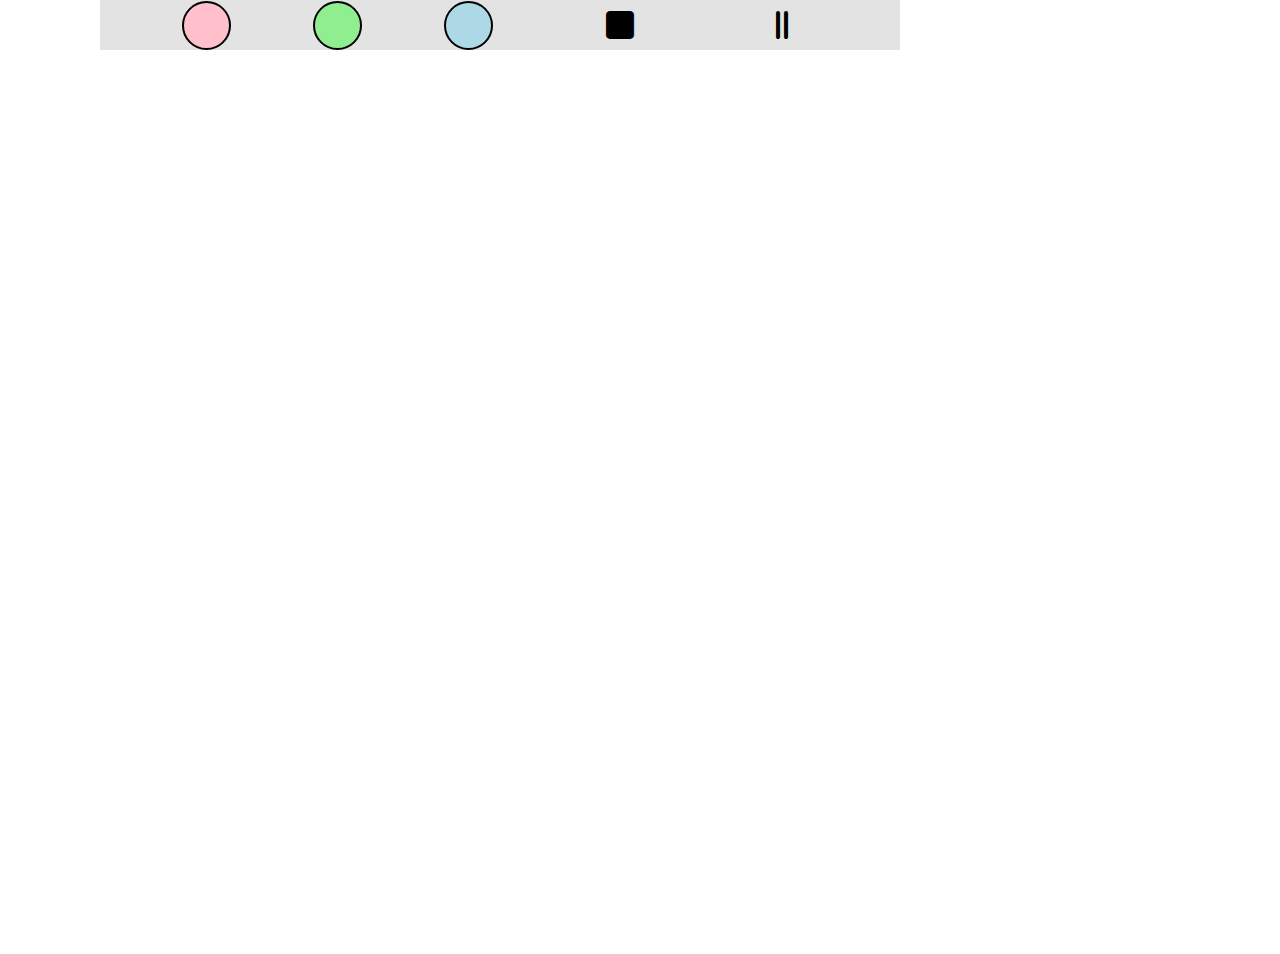
<file: index.html>
<!DOCTYPE html>
<html lang="en">
<head>
    <meta charset="UTF-8">
    <meta http-equiv="X-UA-Compatible" content="IE=edge">
    <meta name="viewport" content="width=device-width, initial-scale=1.0">
    <title>Document</title>
    <style>
        body{
            margin: 0px;
        }
        .fas{
            font-size: 2rem;  
            margin-right: 30px;
            margin-left: 30px;
        }
        .icon-pallet{
            height:50px;
            background-color: rgb(228, 227, 227);
            width: 800px;
            margin-left: 100px;
            display: flex;
            align-items: center;
            justify-content: space-evenly;
        }
        .red{
            border: 2px solid;
            background-color: pink;
            height: 45px;
            width: 45px;
            border-radius: 200px;
        }
        .green{
            border: 2px solid;
            background-color: lightgreen;
            height: 45px;
            width: 45px;
            border-radius: 200px;
        }
        .blue{
            border: 2px solid;
            background-color: lightblue;
            height: 45px;
            width: 45px;
            border-radius: 200px;
        }
        /*.color-area{
            border: 1px solid gray;
            height: 100px;
            width: 100px;
            margin-top: 30px;
            margin-left: 30px;
        }*/
    </style>
    <link rel="stylesheet" href="https://cdnjs.cloudflare.com/ajax/libs/font-awesome/6.0.0/css/all.min.css">
</head>
<body>
    <div class="icon-pallet">
        <div class="red"></div>
    <div class="green"></div>
    <div class="blue"></div>
        <!-- drawing board -->
    <i class="fas fa-square"></i>
    <!-- <i class="fas fa-grip-line"></i> -->
    <i class="fas fa-grip-lines-vertical"></i>
    </div>
    <canvas></canvas>
</body>
<!-- here js is injected in html -->
<script>
    //canvas is used for drawing
let canvasboard = document.querySelector("canvas");
let body = document.querySelector("body");
    //becase default height,width is smaller
    canvasboard.height= window.innerHeight;
    canvasboard.width= window.innerWidth;
    //bacically this tool will give us the tool for rectangle
let tool = canvasboard.getContext("2d");
let recTool=document.querySelector(".fa-square");
let lineTool=document.querySelector(".fa-grip-lines-vertical");
let cTool="recTool";
let red=document.querySelector(".red");
let green = document.querySelector(".green");
let blue=document.querySelector(".blue");
//rectangle fill
//tool.fillStyle="green";//to change colour
//tool.fillRect(0,0,200,200);
//to draw boundaries
//tool.strokeStyle="blue";
//tool.strokeRect(50,50,200,200);
//tool.fillStyle="blue";
//tool.fillRect(40,40,100,100);
recTool.addEventListener("click",function(){
    cTool="recTool";
})
lineTool.addEventListener("click",function(){
    cTool="lineTool";
})
let boardTop=canvasboard.getBoundingClientRect().top;
let boardLeft=canvasboard.getBoundingClientRect().left;
let iX,iY,fX,fY;
let drawaingmode=false;
body.addEventListener("mousedown",function(e){
    /*let xPos = e.clientX;
    let yPos = e.clientY;
    console.log(xPos,yPos)*/
    //alert("mouse was lifted");
    iX = e.clientX+boardLeft;
    iY = e.clientY-boardTop;
})
body.addEventListener("mouseup",function(e){
    fX = e.clientX+boardLeft;
    fY = e.clientY-boardTop;
    let width=fX-iX;
    let height=fY-iY;
    //tool.strokeRect(iX,iY,width,height);
    if(cTool=="recTool"){
        tool.strokeRect(iX,iY,width,height);
    }else{
        tool.beginPath();
        tool.moveTo(iX,iY);
        tool.lineTo(fX,fY);
        tool.stroke();
        //alert("pencil tool is comming soon");
    }
})
body.addEventListener("mousedown",function(e){
    drawaingmode=true;
    tool.beginPath();
    tool.moveTo(e.clientX - boardLeft, e.clientY - boardTop);
})
body.addEventListener("mouseup",function(e){
    drawaingmode=false;
})
body.addEventListener("mousemove",function(e){
    if(drawaingmode==false){
        return;
    }
    fX=e.clientX - boardLeft;
    fY=e.clientY - boardTop;
    /*tool.beginPath();
    tool.moveTo(iX,iY);*/
    tool.lineTo(fX,fY);
    tool.stroke();
    iX = fX;
    iY = fY;
})
red.addEventListener("click",function(){
    tool.strokeStyle="pink"
})
green.addEventListener("click",function(){
    tool.strokeStyle="lightgreen"
})
blue.addEventListener("click",function(){
    tool.strokeStyle="lightblue"
})
</script>
</html> 


































<script>
    //canvas is used for drawinglet canvasboard = document.querySelector("canvas");
    //becase default height,width is smaller
    
    //bacically this tool will give us the tool for rectangle
let tool = canvasboard.getContext("2d");
let canvasBoard = document.querySelector("canvas");
let body = document.querySelector("body");
let rect=document.querySelector(".fa-square");
let lineTool=document.querySelector(".fa-grip-lines-vertical");
let cTool="pencil";
let red=document.querySelector(".red");
let green = document.querySelector(".green");
let blue=document.querySelector(".blue");
canvasBoard.height = window.innerHeight;
canvasBoard.width = window.innerWidth;
</script>





<!-- pencil rect line code -->
<script>

recTool.addEventListener("click",function(){
    cTool="rect";
})
lineTool.addEventListener("click",function(){
    cTool="lineTool";
})
let boardTop=canvasboard.getBoundingClientRect().top;
let boardLeft=canvasboard.getBoundingClientRect().left;
let iX,iY,fX,fY;
let drawaingmode=false;
body.addEventListener("mousedown",function(e){
    /*let xPos = e.clientX;
    let yPos = e.clientY;
    console.log(xPos,yPos)*/
    //alert("mouse was lifted");
    iX = e.clientX-boardLeft;
    iY = e.clientY-boardTop;
    if (cTool == "pencil") {
            drawingMode = true;
            tool.beginPath();
            tool.moveTo(iX, iY);
    }
})
body.addEventListener("mouseup",function(e){
    if(cTool == "pencil"){
        drawaingmode = false;
    }else if(cTool == "rect" || cTool == "line"){
        fX = e.clientX+boardLeft;
        fY = e.clientY-boardTop;
        let width=fX-iX;
        let height=fY-iY;
        //tool.strokeRect(iX,iY,width,height);
        if(cTool=="rect"){
            tool.strokeRect(iX,iY,width,height);
        }else if(cTool == "line"){
            tool.beginPath();
            tool.moveTo(iX,iY);
            tool.lineTo(fX,fY);
            tool.stroke();
            //alert("pencil tool is comming soon");
    }
    }
})
/* body.addEventListener("mousedown",function(e){
    iX=e.clientX-boardLeft
    iY=e.clientY-boardTop
    if(cTool=="pencil"){
        drawaingmode=true;
        tool.beginPath();
         tool.moveTo(iX, iY);
    }
})
body.addEventListener("mouseup",function(e){
    if(cTool=="pencil"){
        drawaingmode=false;
    }else{
        //rec,line
        fX = e.clientX+boardLeft;
        fY = e.clientY-boardTop;
        let width=fX-iX;
        let height=fY-iY;
        if(cTool=="recTool"){
        tool.strokeRect(iX,iY,width,height);
     }else{
        tool.beginPath();
        tool.moveTo(iX,iY);
        tool.lineTo(fX,fY);
        tool.stroke();
    //alert("pencil tool is comming soon")
    }
    }
})*/
body.addEventListener("mousemove",function(e){
    if(drawaingmode==false){
        return;
    }
            fX=e.clientX - boardLeft;
            fY=e.clientY - boardTop;
    /*tool.beginPath();
    tool.moveTo(iX,iY);*/
            tool.lineTo(fX,fY);
            tool.stroke();
            iX = fX;
            iY = fY;
})
</script>
<script>
    let pencil = document.querySelector("#pencil");
    let eraser = document.querySelector("#eraser");
    let rect = document.querySelector("#rect");
    let line = document.querySelector("#line");
    let options = document.querySelectorAll(".size-box");
    //basically its default current tool
    pencil.addEventListener("click",function(e){
        if(cTool=="pencil"){
            options[0].style.display="flex";
        }
        else{
            for(let i=0;i<options.length;i++){
                options[i].style.display="none";
            }
            cTool="pencil";
        }
    })
    eraser.addEventListener("click",function(e){
        if(cTool=="eraser"){
            options[1].style.display="flex";
        }
        else{
            cTool="eraser";
            for(let i=0;i<options.length;i++){
                options[i].style.display="none";
            }
        }
    })
    rect.addEventListener("click",function(e){
        if(cTool=="rect"){
            options[2].style.display="flex";
        }
        else{
            for(let i=0;i<options.length;i++){
                options[i].style.display="none";
            }
            cTool="rect";
        }
    })
    line.addEventListener("click",function(e){
        if(cTool=="line"){
            options[3].style.display="flex";
        }
        else{
            for(let i=0;i<options.length;i++){
                options[i].style.display="none";
            }
            cTool="line";
        }
    })
</script>
<script>
        red.addEventListener("click",function(){
        tool.strokeStyle="pink"
    })
    green.addEventListener("click",function(){
        tool.strokeStyle="lightgreen"
    })
    blue.addEventListener("click",function(){
        tool.strokeStyle="lightblue"
    })
</script>
</file>
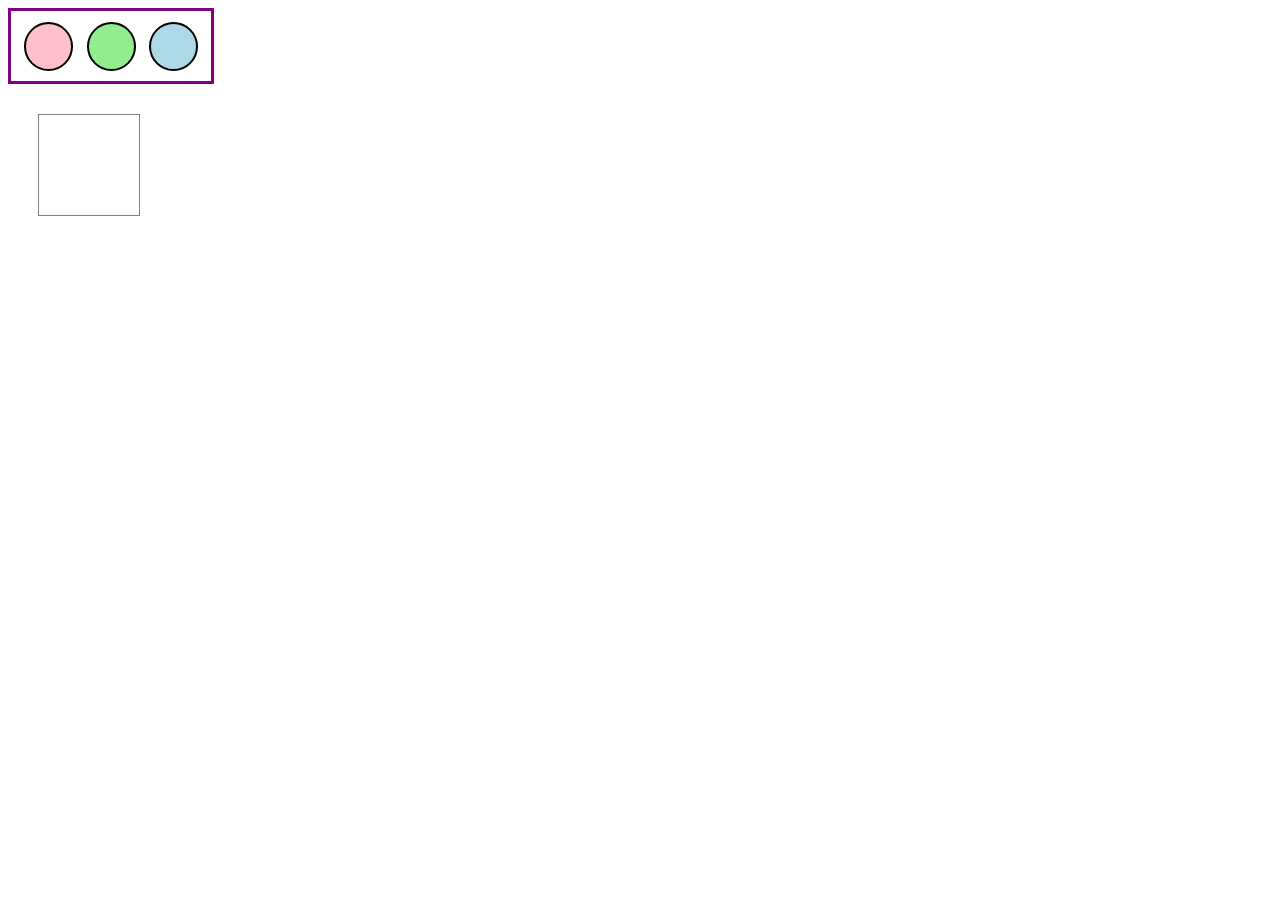
<file: colors.html>
<!DOCTYPE html>
<html lang="en">
<head>
    <meta charset="UTF-8">
    <meta http-equiv="X-UA-Compatible" content="IE=edge">
    <meta name="viewport" content="width=device-width, initial-scale=1.0">
    <title>Document</title>
</head>
<body>
    <style>
        div{
            border: 2px solid green;
        }
        .outer{
            border: 3px solid purple;
            width: 200px;
            height: 70px;
            display: flex;
            justify-content: space-evenly;
            align-items: center;
        }
        .red{
            border: 2px solid;
            background-color: pink;
            height: 45px;
            width: 45px;
            border-radius: 200px;
        }
        .green{
            border: 2px solid;
            background-color: lightgreen;
            height: 45px;
            width: 45px;
            border-radius: 200px;
        }
        .blue{
            border: 2px solid;
            background-color: lightblue;
            height: 45px;
            width: 45px;
            border-radius: 200px;
        }
        .color-area{
            border: 1px solid gray;
            height: 100px;
            width: 100px;
            margin-top: 30px;
            margin-left: 30px;
        }
    </style>
    <div class="outer">
        <div class="red"></div>
        <div class="green"></div>
        <div class="blue"></div>
    </div>
    <div class="color-area">
        <script>
            let colorarea=document.querySelector(".color-area");
            let red=document.querySelector(".red");
            let green = document.querySelector(".green");
            let blue=document.querySelector(".blue");
            red.addEventListener("click",function(){
                colorarea.style.backgroundColor="pink"
            })
            green.addEventListener("click",function(){
                colorarea.style.backgroundColor="lightgreen"
            })
            blue.addEventListener("click",function(){
                colorarea.style.backgroundColor="lightblue"
            })
        </script>
    </div>
</body>
</html>
</file>
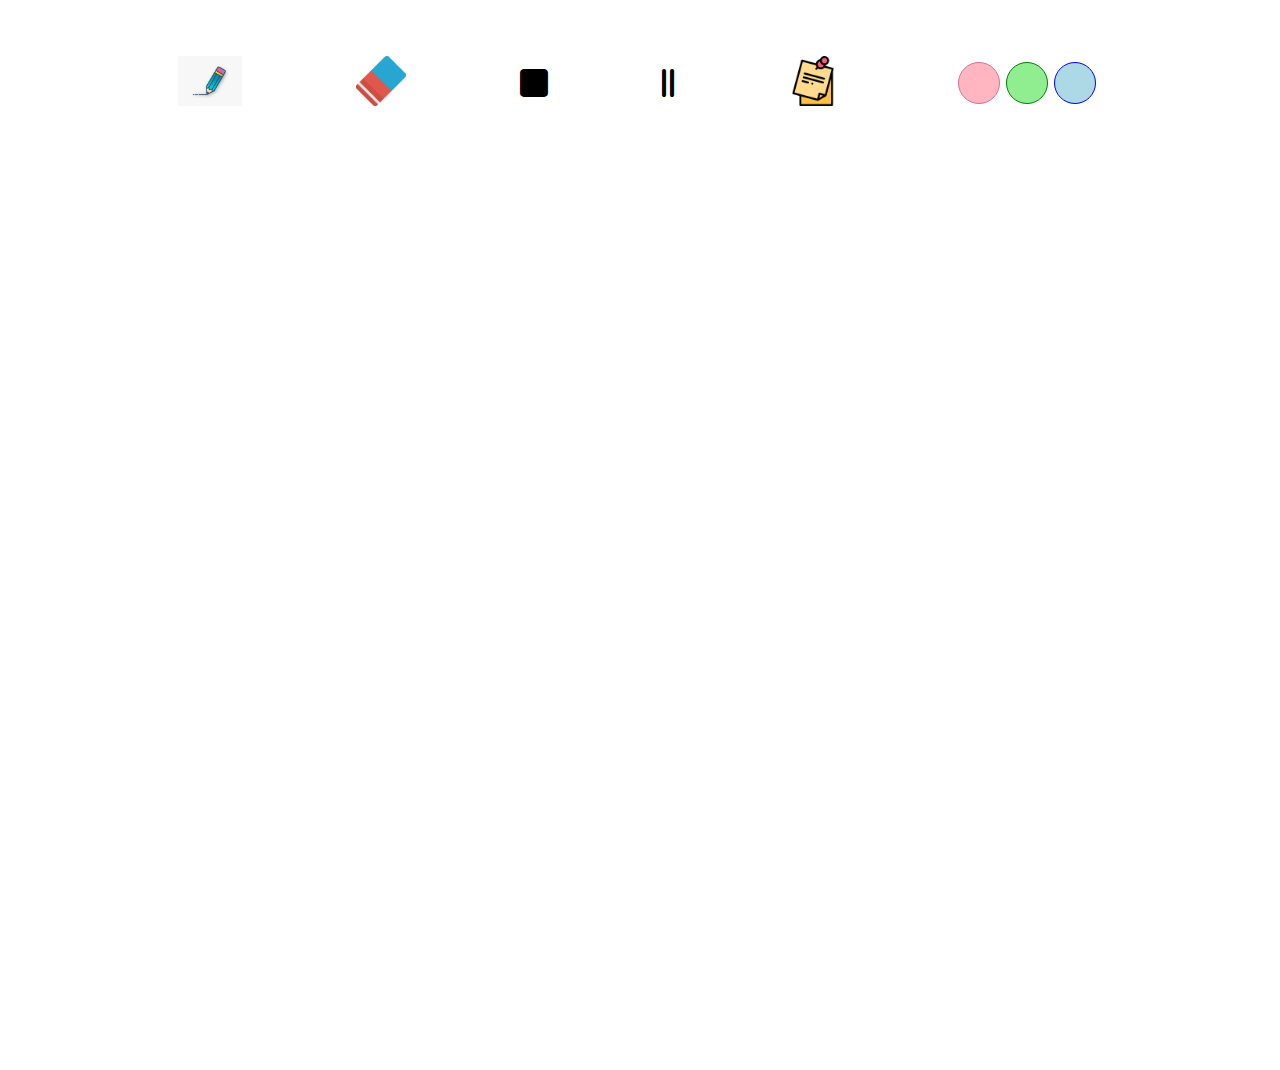
<file: menu.html>
<!DOCTYPE html>
<html lang="en">
<head>
    <meta charset="UTF-8">
    <meta http-equiv="X-UA-Compatible" content="IE=edge">
    <meta name="viewport" content="width=device-width, initial-scale=1.0">
    <title>Document</title>

    <link rel="stylesheet" href="https://cdnjs.cloudflare.com/ajax/libs/font-awesome/6.0.0/css/all.min.css">
    <link rel="stylesheet" href="style.css">
</head>
<body>
    <div class="toolbar">
        <div class="tool" id="pencil">
            <img src="pencil.png" alt="" class="tool-img">
            <div class="size-box">
                <div class="size1 size"></div>
                <div class="size2 size"></div>
                <div class="size3 size"></div>
                <div class="size4 size"></div>
            </div>
        </div>
        <div class="tool" id="eraser">
            <img src="eraser.png" alt="" class="tool-img">
            <div class="size-box">
                <div class="size1 size"></div>
                <div class="size2 size"></div>
                <div class="size3 size"></div>
                <div class="size4 size"></div>
            </div>
        </div>
        <div class="tool" id="rect">
            <i class="fas fa-square"></i>
    
            <div class="size-box">
                <div class="size1 size"></div>
                <div class="size2 size"></div>
                <div class="size3 size"></div>
                <div class="size4 size"></div>
            </div>
        </div>
            <div class="tool" id="line">
                <i class="fas fa-grip-lines-vertical"></i>
                <div class="size-box">
                    <div class="size1 size"></div>
                    <div class="size2 size"></div>
                    <div class="size3 size"></div>
                    <div class="size4 size"></div>
                </div>
            </div>
                <div class="tool" id="sticky">
                    <img src="sticky_tool.png" alt="" class="tool-img">
                    </div>
        <div class="color-content">
            <div class="red"></div>
            <div class="green"></div>
            <div class="blue"></div>
        </div>
    </div>
    <canvas></canvas>
    <script src="variable_dec.js"></script>

    <!-- pencil rect line code  -->
    <script src="pencil_tool.js"></script>
    <!-- tool change -->
    <script src="tool_change.js"></script>
    <!-- color change -->
    <script src="color_change.js"></script>
    <script src="sticky.js"></script>
<!-- size change -->
    </body>
</html>
</file>
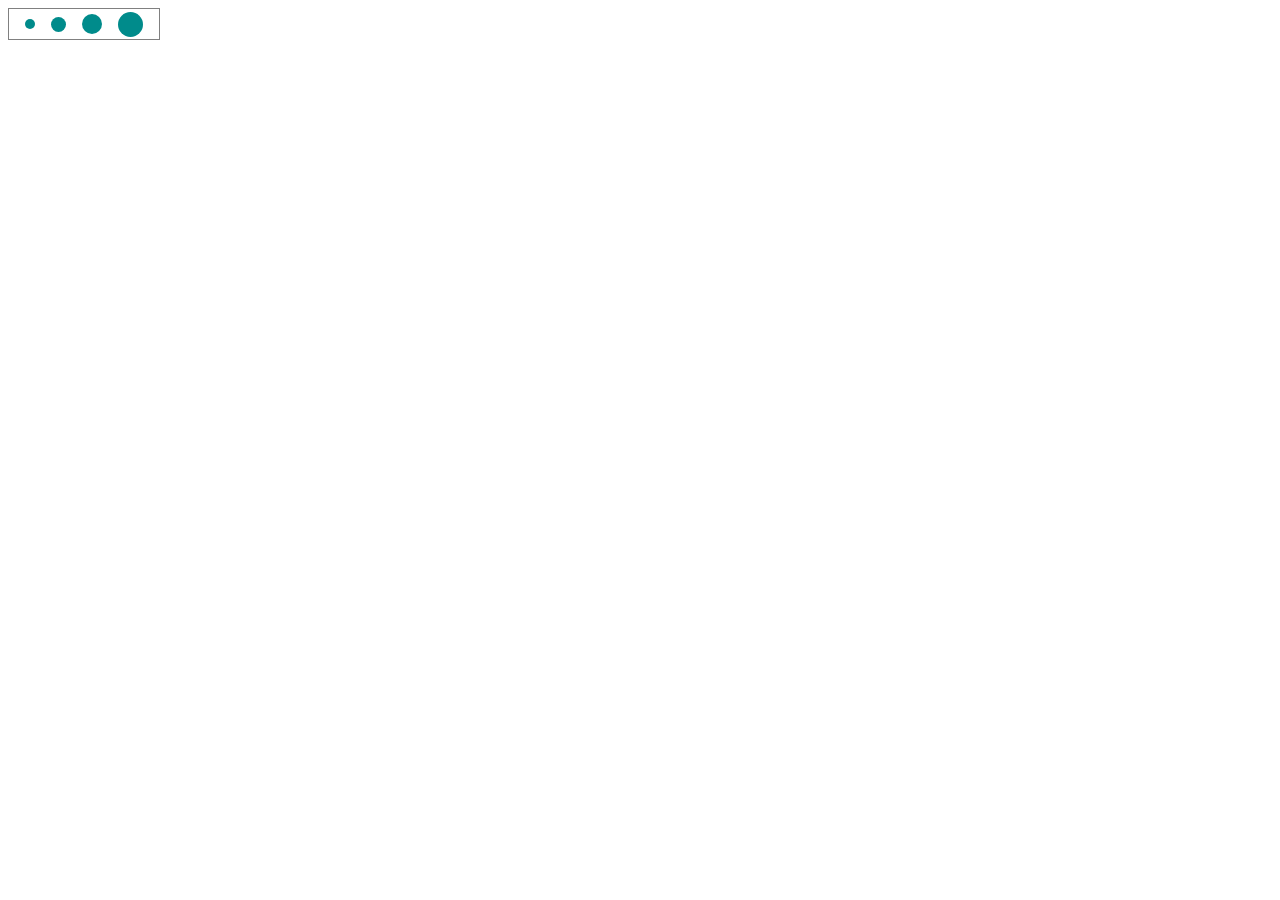
<file: options.html>
<!DOCTYPE html>
<html lang="en">
<head>
    <meta charset="UTF-8">
    <meta http-equiv="X-UA-Compatible" content="IE=edge">
    <meta name="viewport" content="width=device-width, initial-scale=1.0">
    <title>Document</title>
</head>
<style>
    .size-box{
        width: 150px;
        height: 30px;
        border: 1px solid grey;
        display: flex;
        align-items: center;
        justify-content: space-evenly;   
    }
    .size{
        background-color: darkcyan;
        border-radius: 50%;
    }.size1{
        height: 10px;
        width: 10px;
    }
    .size2{
        height: 15px;
        width: 15px;
    }
    .size3{
        height: 20px;
        width: 20px;
    }
    .size4{
        height: 25px;
        width: 25px;
    }
</style>
<body>
    <div class="size-box">
        <div class="size1 size"></div>
        <div class="size2 size"></div>
        <div class="size3 size"></div>
        <div class="size4 size"></div>
    </div>
    <script>
        let sizeBoxArr=document.querySelector(".size-box");
        sizeBox[0].addEventListener("click",function(e){
            let elem=["size1","size2","size3","size4"];
    
            console.log(e.target);
            let allclass=e.target.classList;
            let firstclass=allclass[0];
            let test = elem.include(firstclass);
            if(test){
                if(firstclass=="size1"){
                    pencilSize=5;
                }else if(firstclass=="size2"){
                    pencilSize=10;
                }else if(firstclass=="size3"){
                    pencilSize=15;
                }else if(firstclass=="size4"){
                    pencilSize=20;
                }
            }
            console.log("pencilSize"+pencilSize);
        })
        sizeBox[1].addEventListener("click",function(e){
            let elem=["size1","size2","size3","size4"];
    
            console.log(e.target);
            let allclass=e.target.classList;
            let firstclass=allclass[0];
            let test = elem.include(firstclass);
            if(test){
                if(firstclass=="size1"){
                    eraserSize=5;
                }else if(firstclass=="size2"){
                    eraserSize=10;
                }else if(firstclass=="size3"){
                    eraserSize=15;
                }else if(firstclass=="size4"){
                    eraserSize=20;
                }
            }
        })
        sizeBox[3].addEventListener("click",function(e){
            let elem=["size1","size2","size3","size4"];
    
            console.log(e.target);
            let allclass=e.target.classList;
            let firstclass=allclass[0];
            let test = elem.include(firstclass);
            if(test){
                if(firstclass=="size1"){
                        rectSize=5;
                }else if(firstclass=="size2"){
                        rectSize=10;
                }else if(firstclass=="size3"){
                    rectSize=15;
                }else if(firstclass=="size4"){
                        rectSize=20;
                }
            }
        })
        sizeBox[4].addEventListener("click",function(e){
            let elem=["size1","size2","size3","size4"];
    
            console.log(e.target);
            let allclass=e.target.classList;
            let firstclass=allclass[0];
            let test = elem.include(firstclass);
            if(test){
                if(firstclass=="size1"){
                    lineSize=5;
                }else if(firstclass=="size2"){
                    lineSize=10;
                }else if(firstclass=="size3"){
                    lineSize=15;
                }else if(firstclass=="size4"){
                    lineSize=20;
                }
            }
        })
    </script>
</body>
</html>
</file>
<file: style.css>
.toolbar{
            display: flex;
            width: 90vw;
            /*trick element center*/
            margin: 0 auto;
            height: 150px;
            align-items: center;
            justify-content: space-evenly;

        }
        /*.tool{
            /*display: flex;

        }*/
        .tool-img{
            height: 50px;
            
        }
        .color-content{
            display: flex;
            height: 50px;
            width: 150px;
            align-items: center;
            justify-content: space-evenly;
        }
        .red{
            height: 40px;
            width: 40px;
            border-radius: 50%;
            background-color: lightpink;
            border: 1px solid palevioletred;
        }
        .green{
            height: 40px;
            width: 40px;
            border-radius: 50%;
            background-color: lightgreen;
            border: 1px solid green;
            
        }
        .blue{
            height: 40px;
            width: 40px;
            border-radius: 50%;
            background-color: lightblue;
            border: 1px solid blue;
        }
        .size-box{
        width: 150px;
        height: 30px;
        /* border: 1px solid grey; */
        display: flex;
        align-items: center;
        justify-content: space-evenly; 
        display: none;  
    }
    .size{
        background-color: darkcyan;
        border-radius: 50%;
    }.size1{
        height: 10px;
        width: 10px;
    }
    .size2{
        height: 15px;
        width: 15px;
    }
    .size3{
        height: 20px;
        width: 20px;
    }
    .size4{
        height: 25px;
        width: 25px;
    }
    .fas{
        font-size: 2rem;  
        /*margin-right: 30px;
        margin-left: 30px;*/
    }
    .icon-pallet{
        height:50px;
        background-color: rgb(228, 227, 227);
        width: 800px;
        margin-left: 100px;
        display: flex;
        align-items: center;
        justify-content: space-evenly;
    }
    .close{
        height: 15px;
        width: 15px;
        background-color: lightcoral;
        border-radius: 50%;
    }
    .minimize{
        height: 15px;
        width: 15px;
        background-color: lightgreen;
        border-radius: 50%;
    }
    .sticky{
        box-shadow: rgba(0, 0, 0, 0.35) 0px 5px 15px;
        width: 175px;
        height: 175px;
    }
    .navbar{
        box-shadow: rgba(0, 0, 0, 0.25) 0px 54px 55px, rgba(0, 0, 0, 0.12) 0px -12px 30px, rgba(0, 0, 0, 0.12) 0px 4px 6px, rgba(0, 0, 0, 0.17) 0px 12px 13px, rgba(0, 0, 0, 0.09) 0px -3px 5px;
        display: flex;
        height: 20%;
        justify-content: flex-end;
        align-items: center;
    }
    .textarea{
        width: 100%;
        outline: none;
        border: none;
        height: 83%;
        border-top: 2px solid grey;
    }
</file>
